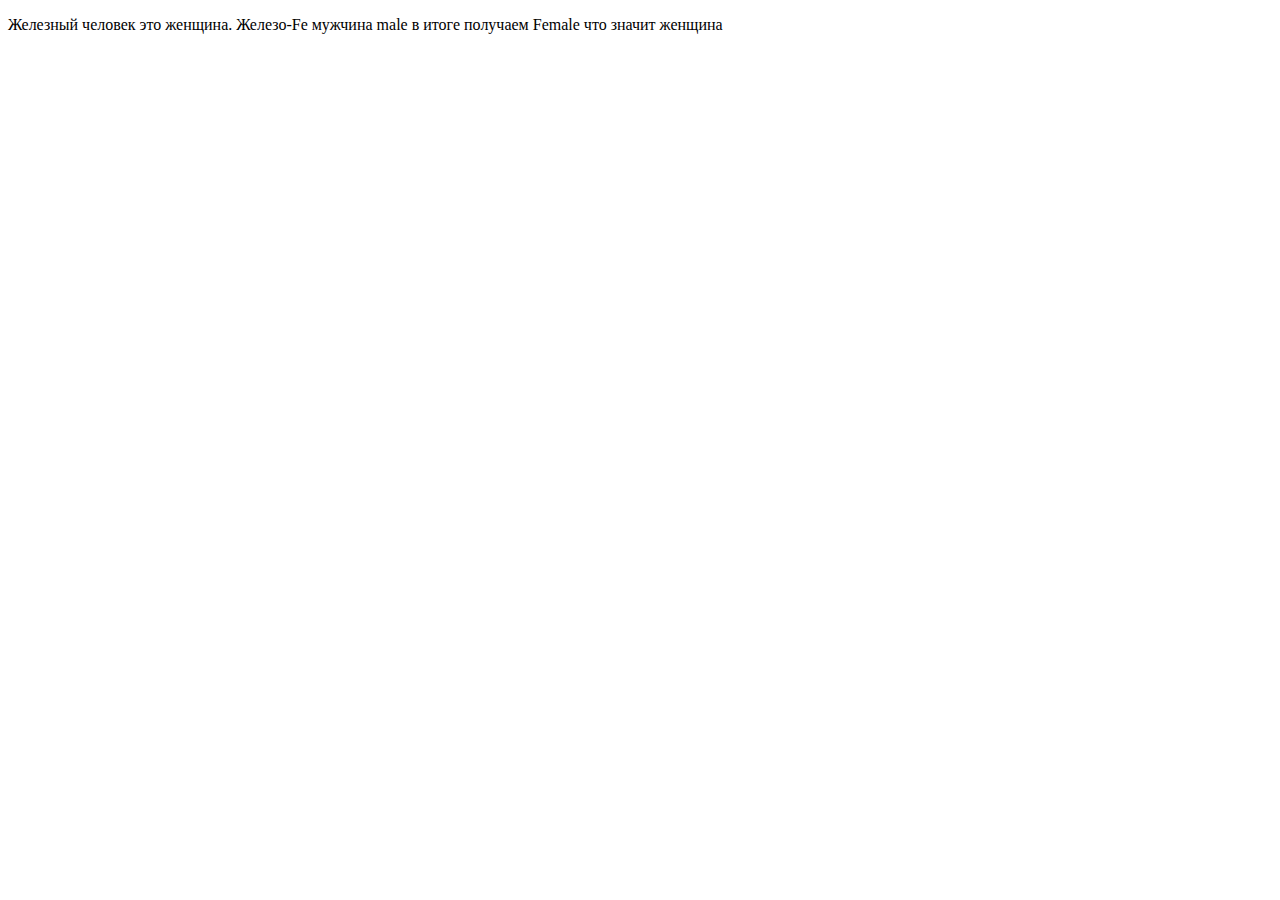
<file: Amangeldy-favorite-hero.html>
<!DOCTYPE html>
<html lang="en">
<head>
    <meta charset="UTF-8">
    <meta name="viewport" content="width=device-width, initial-scale=1.0">
    <title>Document</title>
</head>
<body>
    <p>Железный человек это женщина. Железо-Fe мужчина male в итоге получаем Female что значит женщина</p>
</body>
</html>
</file>
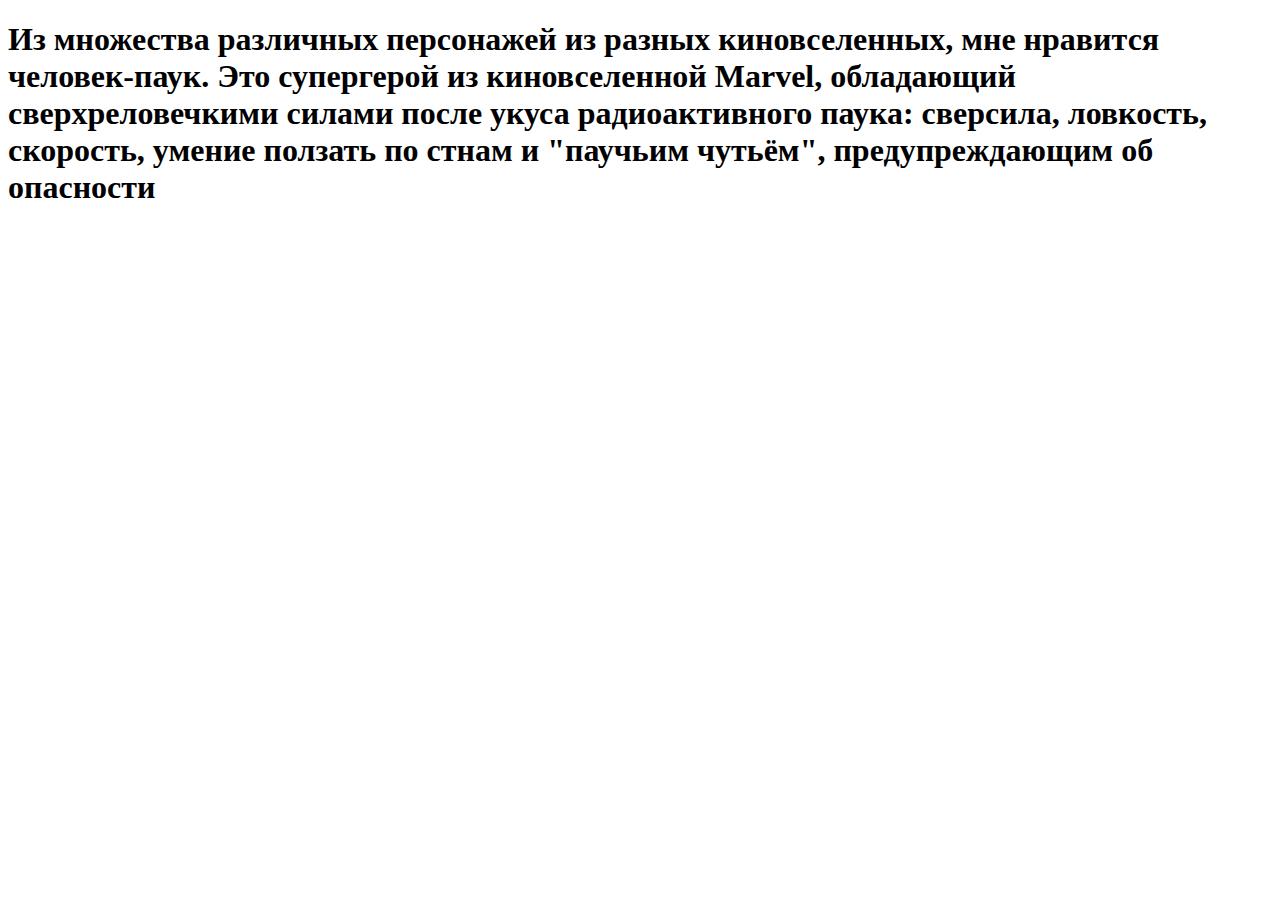
<file: my favourite hero.html>
<!DOCTYPE html>
<html lang="en">
<head>
    <meta charset="UTF-8">
    <meta name="viewport" content="width=device-width, initial-scale=1.0">
    <title>Document</title>
</head>
<body>
    <h1>Из множества различных персонажей из разных киновселенных, мне нравится человек-паук. Это супергерой из киновселенной Marvel, обладающий сверхреловечкими силами после укуса радиоактивного паука: сверсила, ловкость, скорость, умение ползать по стнам и "паучьим чутьём", предупреждающим об опасности</h1>
</body>
</html>
</file>
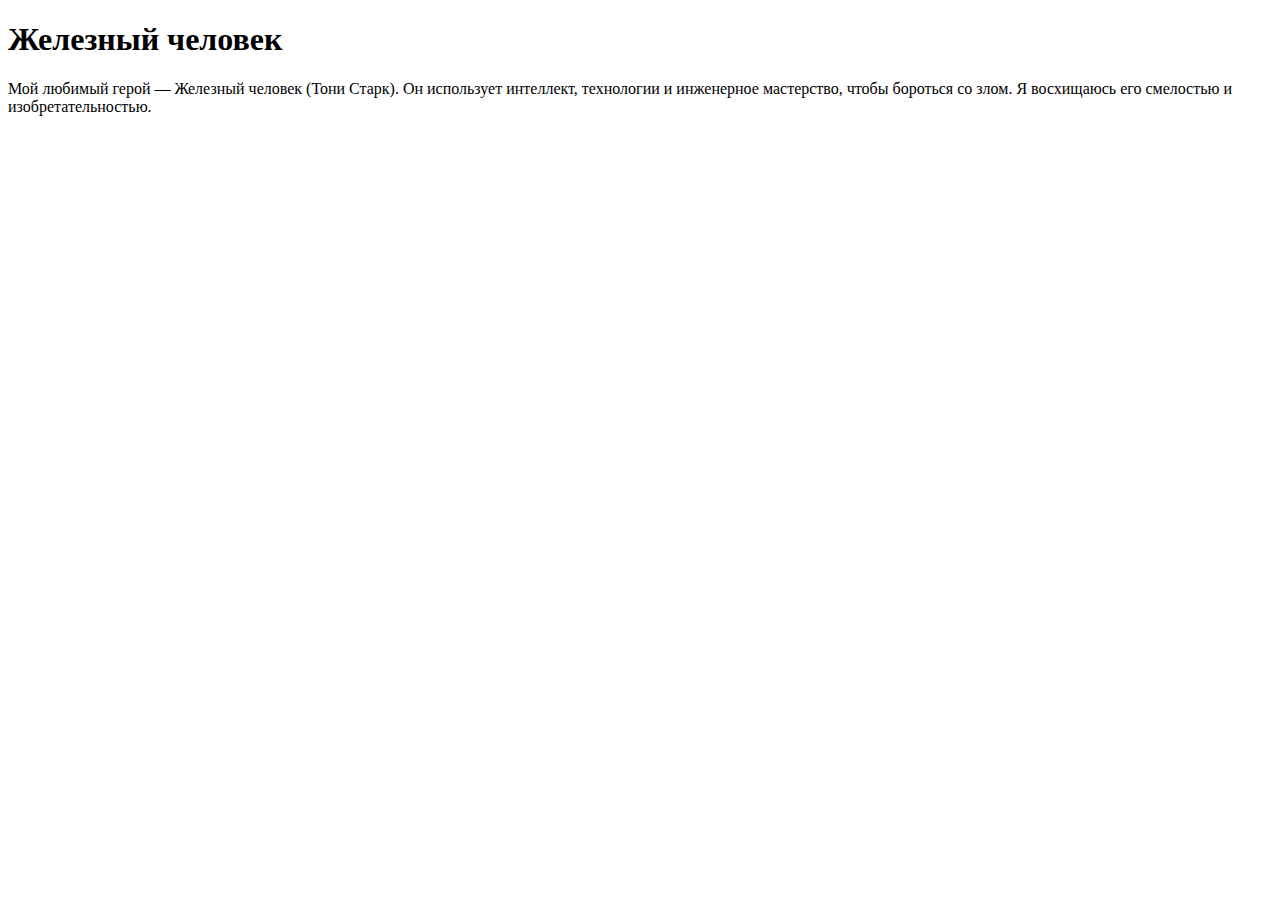
<file: Temirlan-favorite-hero.html>
﻿<!doctype html>
<html>
  <head>
    <meta charset="utf-8">
    <title>Мой любимый герой</title>
  </head>
  <body>
    <h1>Железный человек</h1>
    <p>Мой любимый герой — Железный человек (Тони Старк). Он использует интеллект, технологии и инженерное мастерство, чтобы бороться со злом. Я восхищаюсь его смелостью и изобретательностью.</p>
  </body>
</html>
</file>
